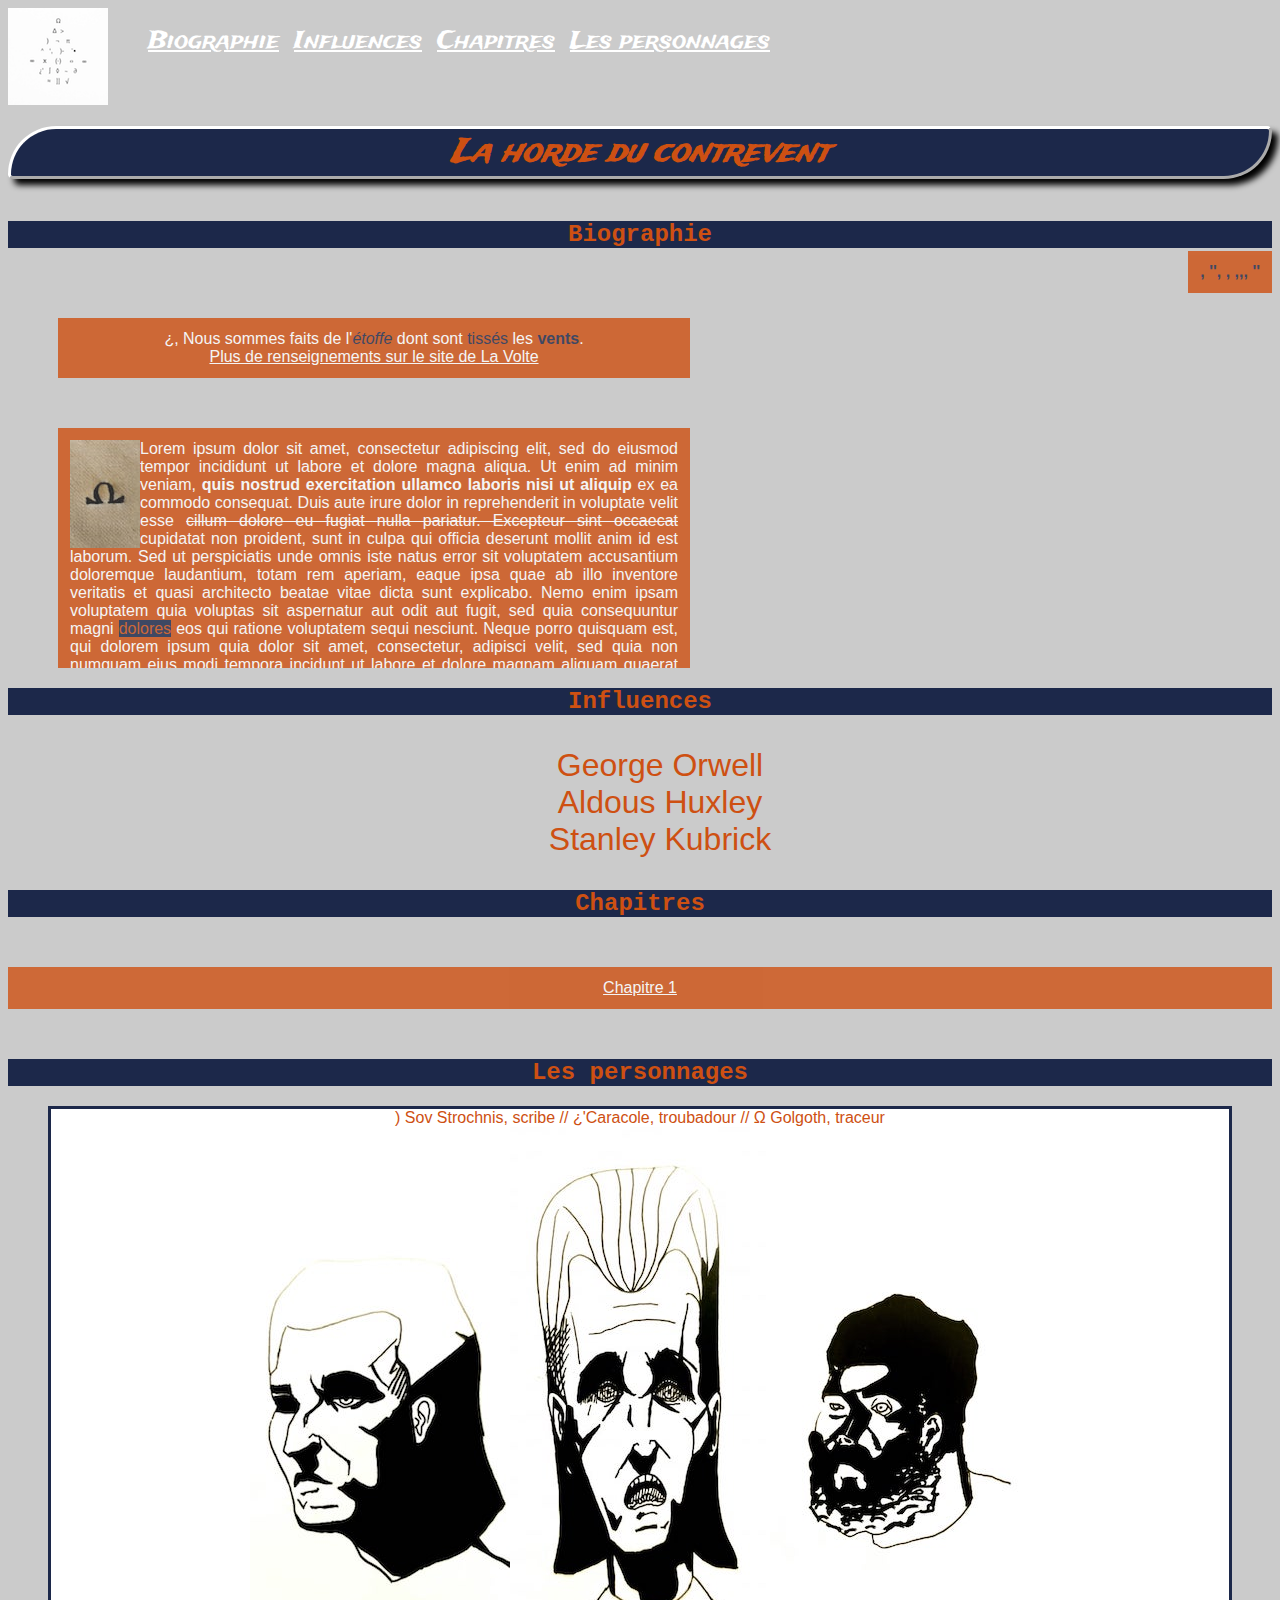
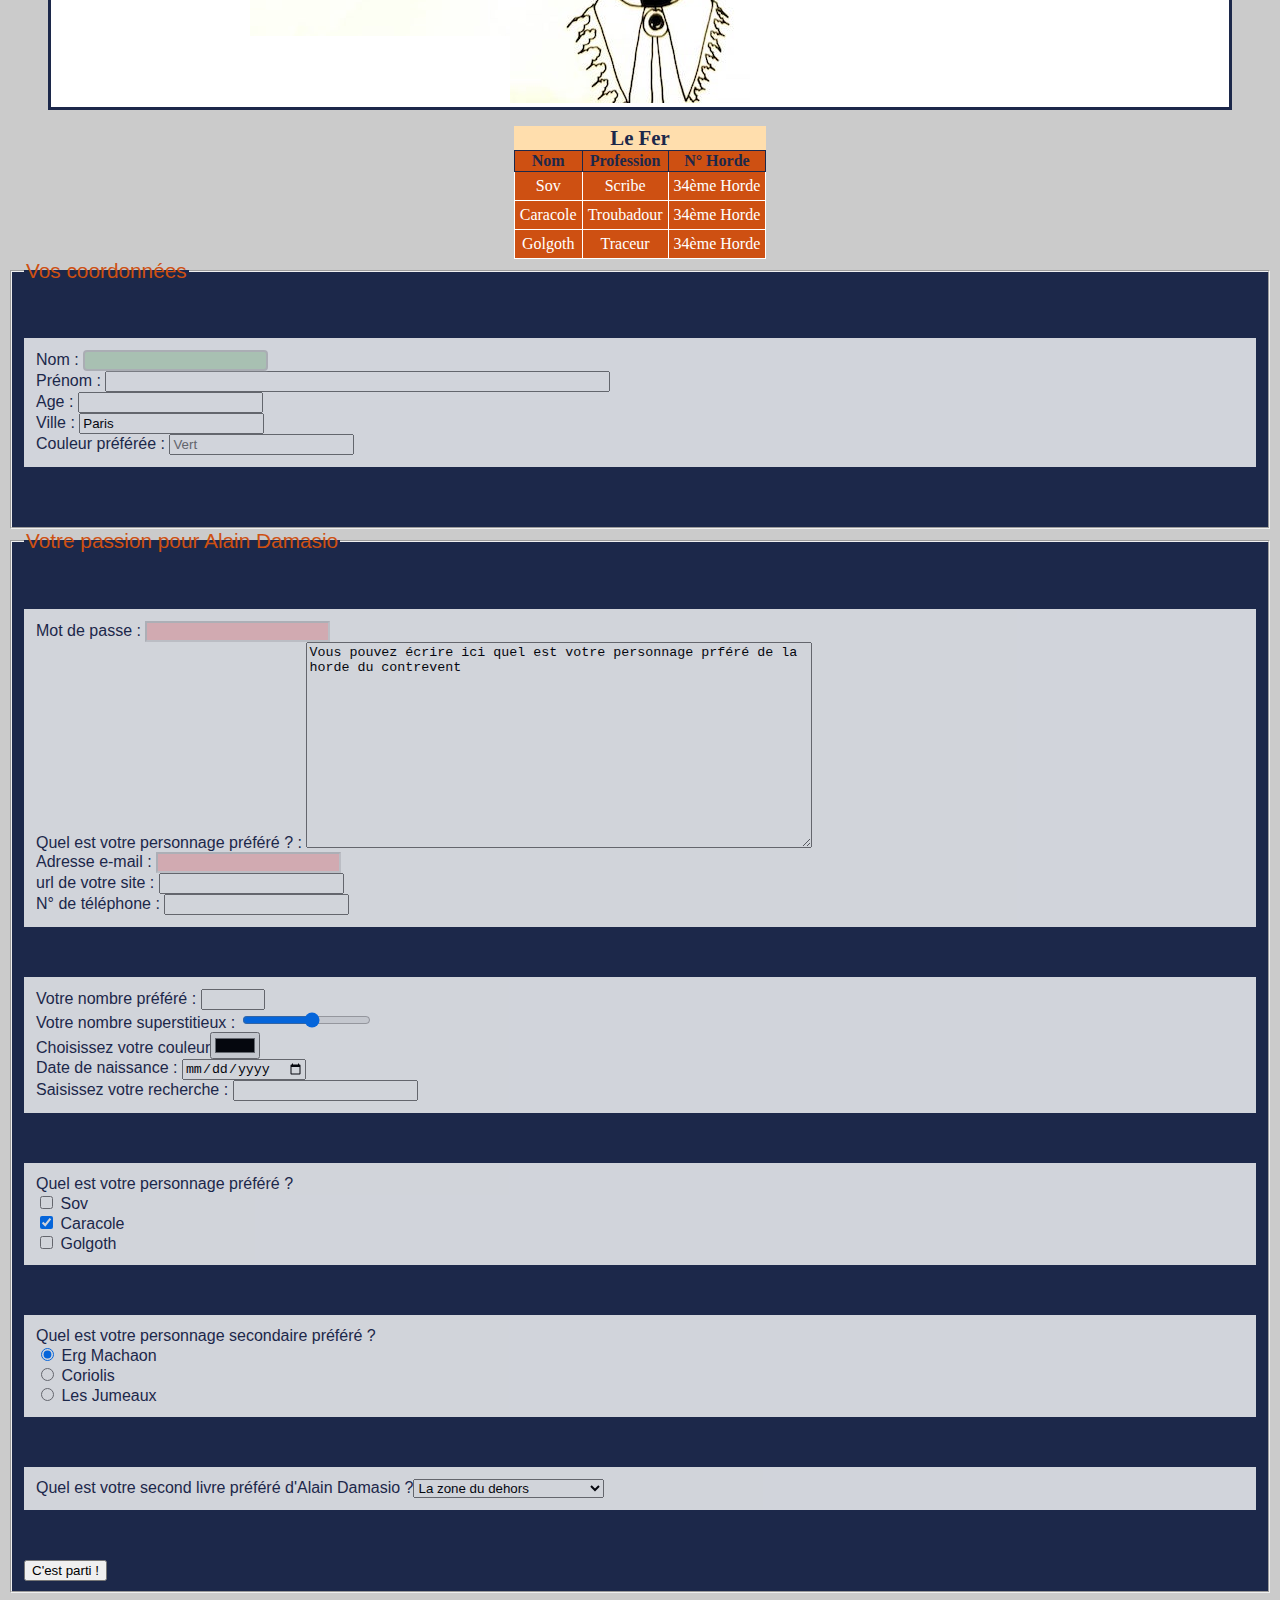
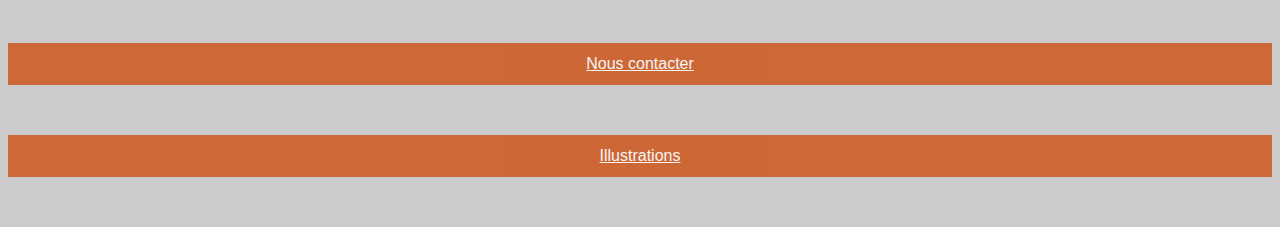
<file: index.html>
<!DOCTYPE html>
<html>

<head>
    <!--Construction du site à partir de La horde du contrevent d'Alain Damasio -->
    <meta charset="utf-8" />
    <link rel="stylesheet" href="./style.css">
    <title>La horde du contrevent</title>
</head>

<body>

    <div id="bigHeader">
        <header>

            <img src="./Images/Fer.png">

            <nav>
                <ul class="sommaire">
                    <li><a href="#biographie">Biographie</a></li>
                    <li><a href="#influences">Influences</a></li>
                    <li><a href="#chapitres">Chapitres</a></li>
                    <li><a href="#personnages">Les personnages</a></li>
                </ul>
            </nav>
        </header>

        <h1>La horde du contrevent</h1>
    </div>

    <section>
        <aside>
            <p class="vents"><strong>, '', , ,,, ''</strong></p>
        </aside>

        <h2 id="biographie">Biographie</h2>

        <article>

            <p class="punchline">¿, Nous sommes faits de l'<em>étoffe</em> dont sont <span class="beau">tissés</span>
                les <strong>vents</strong>.<br />
                <a href="https://lavolte.net/livres/la-horde-du-contrevent" title="Site officiel">Plus de renseignements
                    sur le site de La Volte</a></p>

            <p><img src="./Images/omega.jpg" class="omega" title="omega">Lorem ipsum dolor sit amet, consectetur
                adipiscing elit, sed do eiusmod tempor incididunt ut labore et dolore magna aliqua. Ut enim ad minim
                veniam, <span class="gras">quis nostrud exercitation ullamco laboris nisi ut aliquip</span> ex ea
                commodo consequat. Duis aute irure dolor in reprehenderit in voluptate velit esse <span
                    class="barré">cillum dolore eu fugiat nulla pariatur. Excepteur sint occaecat</span> cupidatat non
                proident, sunt in culpa qui officia deserunt mollit anim id est laborum. Sed ut perspiciatis unde omnis
                iste natus error sit voluptatem accusantium doloremque laudantium, totam rem aperiam, eaque ipsa quae ab
                illo inventore veritatis et quasi architecto beatae vitae dicta sunt explicabo. Nemo enim ipsam
                voluptatem quia voluptas sit aspernatur aut odit aut fugit, sed quia consequuntur magni
                <mark>dolores</mark> eos qui ratione voluptatem sequi nesciunt. Neque porro quisquam est, qui dolorem
                ipsum quia dolor sit amet, consectetur, adipisci velit, sed quia non numquam eius modi tempora incidunt
                ut labore et dolore magnam aliquam quaerat voluptatem. Ut enim ad minima veniam, quis nostrum
                exercitationem ullam corporis suscipit laboriosam, nisi ut aliquid ex ea commodi consequatur? Quis autem
                vel eum iure reprehenderit qui in ea voluptate velit esse quam nihil molestiae consequatur, vel illum
                qui dolorem eum fugiat quo voluptas nulla pariatur?</p>

        </article>

        <h2 id="influences" class="stop">Influences</h2>

        <ol id="artistNames">
            <li>George Orwell</li>
            <li>Aldous Huxley</li>
            <li>Stanley Kubrick</li>
        </ol>

        <h2 id="chapitres">Chapitres</h2>

        <p class="sommaire"><a href="Chapitres/Pharéole.html">Chapitre 1</a></p>

        <h2 id="personnages">Les personnages</h2>

        <figure>
            <a href="./Images/sov.jpg"><img src="./Images/sov_mini.jpg" alt="Sov" title="Sov" /></a>
            <a href="./Images/caracole.jpg"><img src="./Images/caracole_mini.jpg" alt="Caracole" title="Caracole" /></a>
            <a href="./Images/golgoth.jpg"><img src="./Images/golgoth_mini.jpg" alt="Golgoth" title="Golgoth" /></a>
            <figcaption>) Sov Strochnis, scribe // ¿'Caracole, troubadour // Ω Golgoth, traceur</figcaption>
        </figure>

        <table>

            <caption>Le Fer</caption>

            <tr>
                <th>Nom</th>
                <th>Profession</th>
                <th>N° Horde</th>
            </tr>

            <tr>
                <td>Sov</td>
                <td>Scribe</td>
                <td>34ème Horde</td>
            </tr>

            <tr>
                <td>Caracole</td>
                <td>Troubadour</td>
                <td>34ème Horde</td>
            </tr>

            <tr>
                <td>Golgoth</td>
                <td>Traceur</td>
                <td>34ème Horde</td>
            </tr>
        </table>

        <form method="post" action="traitement.php">

            <fieldset>

                <legend>Vos coordonnées</legend>

                <p class="formulaire1">

                    <label for="Nom">Nom</label> : <input type="texte" name="Nom" id="nom" autofocus><br />
                    <label for="Prénom">Prénom</label> : <input type="texte" name="Prénom" id="Prénom" size="60%"><br />
                    <label for="Age">Age</label> : <input type="texte" name="Age" id="Age" maxlength="3"><br />
                    <label for="Ville">Ville</label> : <input type="texte" name="Ville" id="Ville" value="Paris"><br />
                    <label for="Couleur">Couleur préférée</label> : <input type="texte" name="Couleur" id="Couleur"
                        placeholder="Vert"><br />

                </p>

            </fieldset>

            <fieldset>

                <legend>Votre passion pour Alain Damasio</legend>

                <p class="formulaire2">

                    <label for="pass">Mot de passe</label> : <input type="password" name="pass" id="pass"
                        required><br />
                    <label for="personnage">Quel est votre personnage préféré ?</label> : <textarea name="personnage"
                        id="personnage">Vous pouvez écrire ici quel est votre personnage prféré de la horde du contrevent</textarea><br />
                    <label for="mail">Adresse e-mail</label> : <input type="email" name="mail" id="mail" required><br />
                    <label for="url">url de votre site</label> : <input type="url" name="url" id="url"><br />
                    <label for="tel">N° de téléphone</label> : <input type="tel" name="tel" id="tel"><br />

                </p>

                <p class="formulaire3">

                    <label for="nombre">Votre nombre préféré</label> : <input type="number" name="nombre" id="nombre"
                        min="10" max="100" step="10"><br />
                    <label for="range">Votre nombre superstitieux</label> : <input type="range" name="range" id="range"
                        min="10" max="100" step="10"><br />
                    <label for="color">Choisissez votre couleur</label><input type="color" name="couleur"
                        id="color"><br />
                    <label for="date">Date de naissance</label> : <input type="date" name="date" id="date"><br />
                    <label for="search">Saisissez votre recherche</label> : <input type="search" name="search"
                        id="search"><br />

                </p>

                <p class="formulaire4">

                    Quel est votre personnage préféré ?<br />
                    <input type="checkbox" name="Sov" id="Sov"> <label for="Sov">Sov</label><br />
                    <input type="checkbox" name="Caracole" id="Caracole" checked> <label
                        for="Caracole">Caracole</label><br />
                    <input type="checkbox" name="Golgoth" id="Golgoth"> <label for="Golgoth">Golgoth</label>

                </p>

                <p class="formulaire5">

                    Quel est votre personnage secondaire préféré ?<br />
                    <input type="radio" name="secondaire" value="erg machaon" id="erg" checked> <label for="erg">Erg
                        Machaon</label><br />
                    <input type="radio" name="secondaire" value="Coriolis" id="Coriolis"> <label
                        for="Coriolis">Coriolis</label><br />
                    <input type="radio" name="secondaire" value="Les jumeaux" id="twins"> <label for="twins">Les
                        Jumeaux</label>

                </p>

                <p class="formulaire6">

                    <label for="livre">Quel est votre second livre préféré d'Alain Damasio ?</label><select name="livre"
                        id="livre">
                        <option value="La zone du dehors" selected>La zone du dehors</option>
                        <option value="Les furtifs">Les furtifs</option>
                        <option value="Aucun souvenir assez solide">Aucun souvenir assez solide</option>

                    </select>

                </p>

                <input type="submit" name="bouton" value="C'est parti !">

            </fieldset>

        </form>

    </section>

    <footer>
        <p class="sommaire"><a href="mailto.francoismoulin37@gmail.com">Nous contacter</a></p>
        <p class="sommaire"><a href="Illustrations.zip">Illustrations</a></p>
    </footer>

    <script src="./index.js"></script>
</body>

</html>
</file>
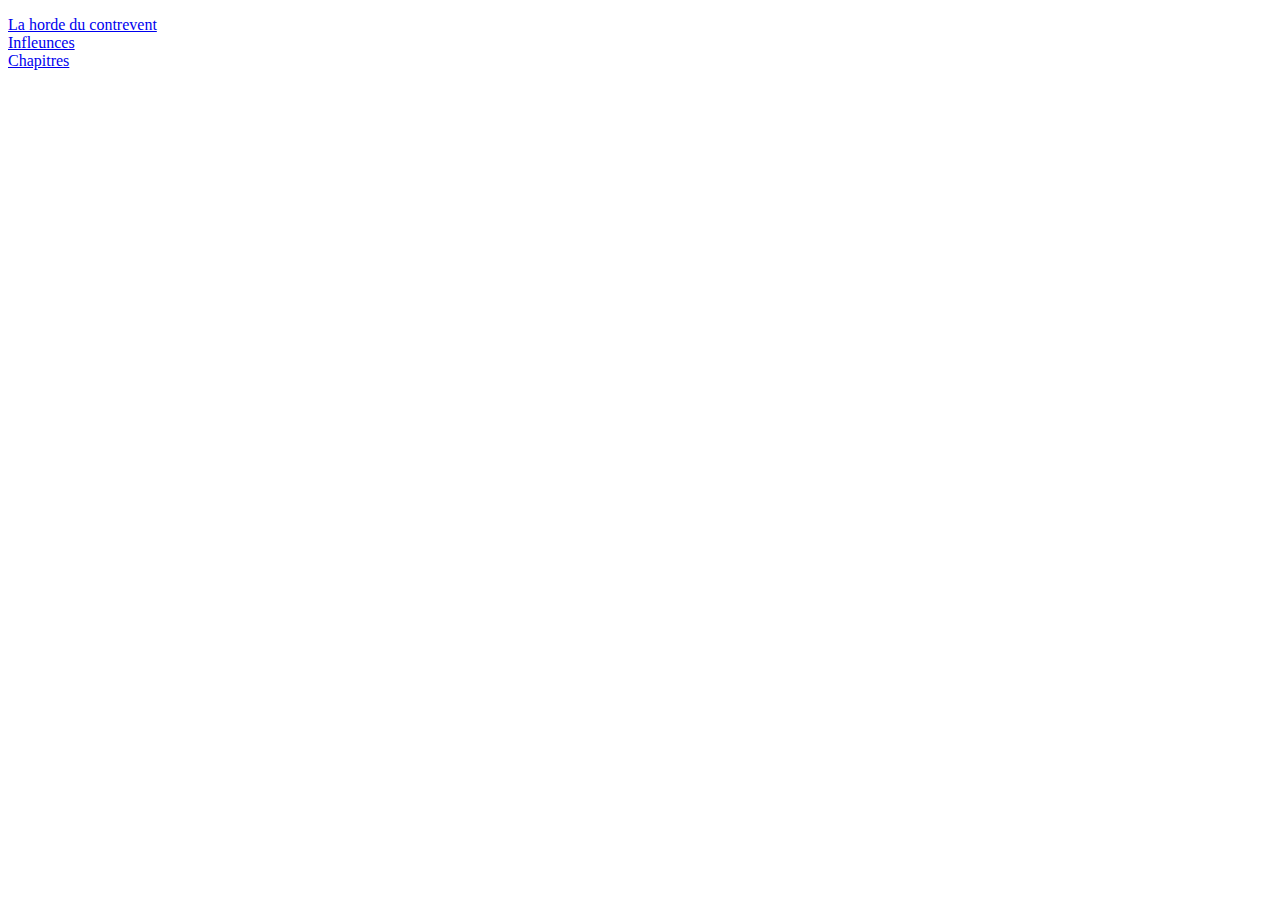
<file: Aide.html>
<!DOCTYPE html>
<html>
<head>
	<meta charset="UTF-8"/>
	<title>Aide</title>
</head>

<body>
<p>
	<a href="La_horde_du_contrevent.html#biographie">La horde du contrevent</a><br/>
	<a href="La_horde_du_contrevent.html#influences">Infleunces</a><br/>
	<a href="La_horde_du_contrevent.html#chapitres">Chapitres</a>
</p>	
</body>
</html>
</file>
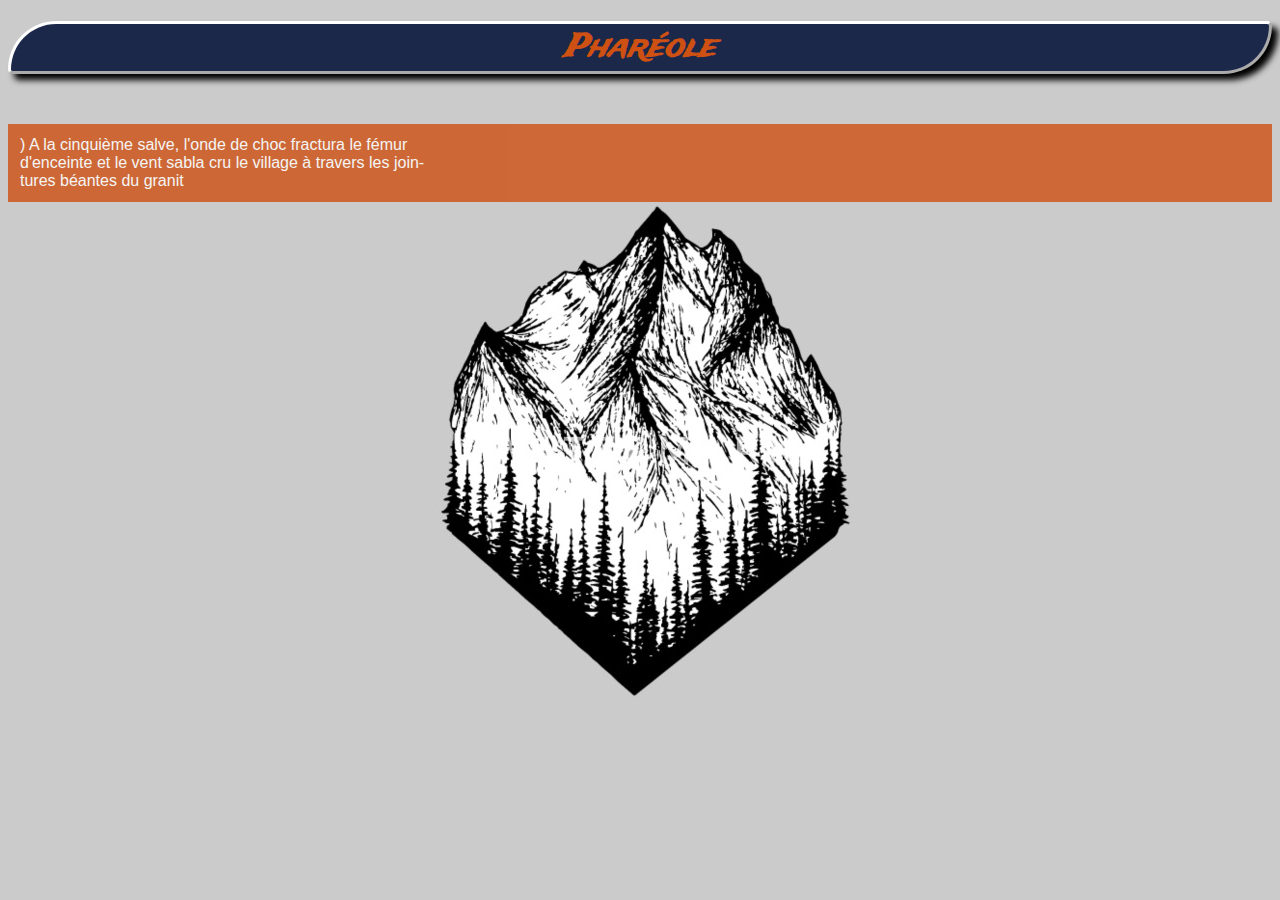
<file: Pharéole.html>
<!DOCTYPE html>
<html>
	<head>
		<meta charset="utf-8"/>
		<link rel="stylesheet" href="La_horde_du_contrevent.css">
		<title>Pharéole</title>
	</head>

	<body>
		<h1>Pharéole</h1>
		
		<p>) A la cinquième salve, l'onde de choc fractura le fémur<br/>
		d'enceinte et le vent sabla cru le village à travers les join-<br/>
		tures béantes du granit</p>
	</body>
</html>
</file>
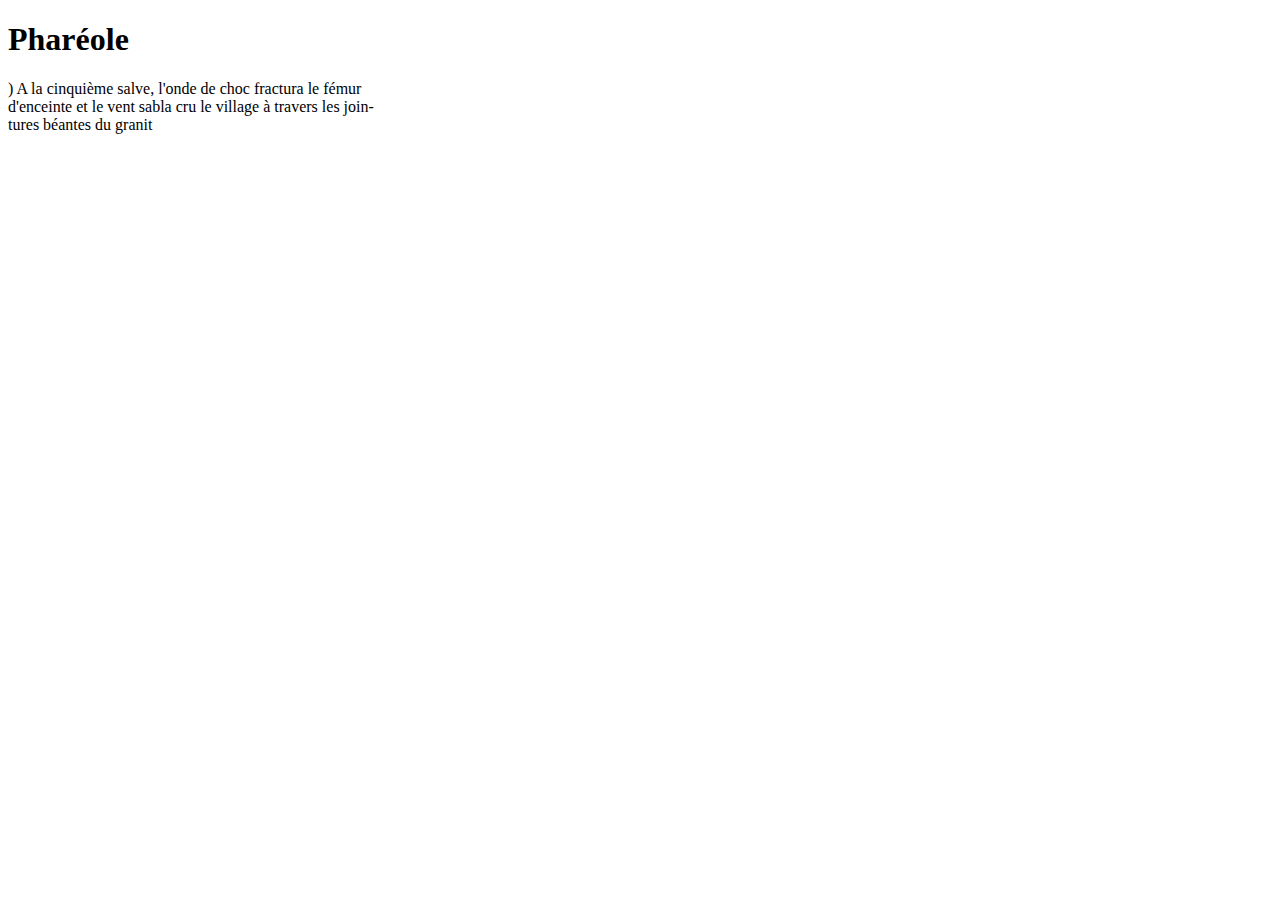
<file: Chapitres/Pharéole.html>
<!DOCTYPE html>
<html>
	<head>
		<meta charset="utf-8"/>
		<title>Pharéole</title>
	</head>

	<body>
		<h1>Pharéole</h1>
		
		<p>) A la cinquième salve, l'onde de choc fractura le fémur<br/>
		d'enceinte et le vent sabla cru le village à travers les join-<br/>
		tures béantes du granit</p>
	</body>
</html>
</file>
<file: style.css>
/* voici comment faire un commentaire*/
@font-face{
	font-family: 'winds';
	src: url('fonts/TradeWinds-Regular.ttf');
}

header
{
	display: flex;
	flex-direction: row;
}

nav ul
{
	display: flex;
	list-style-type: none;
}

nav li
{
	margin-right: 15px;
	text-decoration: none;
	font-size: 1.5em;
	font-family: winds;
}

body
{
	/*background-image: url("Images/montagne.jpeg");
	background-attachment: fixed;
	background-repeat: no-repeat;
	background-position: center;*/

	background: url("Images/montagne.jpeg") fixed no-repeat center;
	background-color: #cbcbcb;
}

p
{
    color: white;
    font-family: verdana, arial, georgia, sans-serif;
    text-align: justify;
    background-color: #CE5012;
    opacity: 0.8;
    padding: 12px;
    margin-top: 50px;
    margin-bottom: 50px;
}

h1
{
	color: #CE5012;
	font-size: 2em;
	font-family: winds, courier new, arial, verdana, sans-serif;
	font-style: italic;
	text-align: center;
	background-color: #1C284A;
	border: 3px white outset;
	border-radius: 50px 5px 50px 5px;
	box-shadow: 6px 6px 6px black;
}

h2
{
	color: #CE5012;
	font-size: 1.5em;
	font-family: courier new, arial, verdana, sans-serif;
	text-align: center;
	background-color: #1C284A;
}

em
{
	color: #1C284A;
}

strong
{
	color: #1C284A;
}

figure
{
	font-family: verdana, arial, georgia, sans-serif;
	background-color: white;
	display: flex;
	flex-wrap: wrap-reverse;
	justify-content: center;
	align-items: center;
	border: 3px #1C284A solid;
}

figcaption
{
	color: #CE5012;
}

article
{
	width: 50%;
	min-width: 400px;
	margin-left: 50px;
	height: 400px;
	overflow: auto;
}

.vents
{
	color: #CE5012;
	text-align: center;
	position: absolute;
}

.beau
{
	color: #1C284A;
}

ol
{ 
	font-family: verdana, arial, georgia,sans-serif;
	text-align: center;
	list-style-type: none;
	color: #CE5012;
	font-size: 2em;
}

li
{
	text-align: center;
	text-decoration: none;
}

.gras
{
	font-weight: bold;
}

.barré
{
	text-decoration: line-through;
}

.omega
{
	float: left;
}

.stop
{
	clear: both;
}

.sommaire
{
	text-align: center;
}

.punchline
{
	text-align: center;
}

mark
{
	background-color: #1C284A;
	color: #CE5012;
}

a
{
	color: white;
}

a:hover
{
	color: #1C284A;
}

a:active
{
	background-color: white;
}

a:visited
{
	color: white;
}

table
{
	border: 1px solid;
	border-collapse: collapse;
	padding: 5px;
	background-color: #CE5012;
	color: white;
	text-align: center;
	margin: auto;
}

td
{
	border: 1px solid;
	border-collapse: collapse;
	padding: 5px;
	font-family: verdana;
}

th
{
	border: 1px solid;
	color: #1C284A;
	font-family: verdana;
}

caption
{
	font-size: 1.3em;
	color: #1C284A;
	font-family: verdana;
	font-weight: bold;
	background-color: navajowhite;
}

aside
{
	display: flex;
	justify-content: right;
}

.formulaire1, .formulaire2, .formulaire3, .formulaire4, .formulaire5, .formulaire6
{
	background-color: white;
	color: #1C284A;
}

textarea
{
	width: 500px;
	height: 200px;
}

fieldset
{
	background-color: #1C284A;
}

legend
{
	color: #CE5012;
	font-family: verdana, sans-serif;
	font-size: 1.3em;
}

:required
{
	background-color: red;
	opacity: 20%;
}

:focus
{
	background-color: green;
	opacity: 20%;
}

@media all and (max-width: 1024px)
{
	nav ul
	{
		flex-direction: column;
	}

	nav li
	{
		display: flex;
		justify-content: right;
	}

	nav
	{
		position: absolute;
		right: 50px;
	}

	h1
	{
		position: relative;
		top: 50px;
	}

}

.titleHorde {
	color: white;
	background-color: #CE5012;
	transform: translateX(-1000px);
	transition: 2s;
}

.artistNames{
	color: #1C284A;
	transform: scale(2);
	transition: 2s ease;
}
</file>
<file: La_horde_du_contrevent.css>
/* voici comment faire un commentaire*/
@font-face{
	font-family: 'winds';
	src: url('fonts/TradeWinds-Regular.ttf');
}

header
{
	display: flex;
	flex-direction: row;
}

nav ul
{
	display: flex;
	list-style-type: none;
}

nav li
{
	margin-right: 15px;
	text-decoration: none;
	font-size: 1.5em;
	font-family: winds;
}

body
{
	/*background-image: url("Images/montagne.jpeg");
	background-attachment: fixed;
	background-repeat: no-repeat;
	background-position: center;*/

	background: url("Images/montagne.jpeg") fixed no-repeat center;
	background-color: #cbcbcb;
}

p
{
    color: white;
    font-family: verdana, arial, georgia, sans-serif;
    text-align: justify;
    background-color: #CE5012;
    opacity: 0.8;
    padding: 12px;
    margin-top: 50px;
    margin-bottom: 50px;
}

h1
{
	color: #CE5012;
	font-size: 2em;
	font-family: winds, courier new, arial, verdana, sans-serif;
	font-style: italic;
	text-align: center;
	background-color: #1C284A;
	border: 3px white outset;
	border-radius: 50px 5px 50px 5px;
	box-shadow: 6px 6px 6px black;
}

h2
{
	color: #CE5012;
	font-size: 1.5em;
	font-family: courier new, arial, verdana, sans-serif;
	text-align: center;
	background-color: #1C284A;
}

em
{
	color: #1C284A;
}

strong
{
	color: #1C284A;
}

figure
{
	font-family: verdana, arial, georgia, sans-serif;
	background-color: white;
	display: flex;
	flex-wrap: wrap-reverse;
	justify-content: center;
	align-items: center;
	border: 3px #1C284A solid;
}

figcaption
{
	color: #CE5012;
}

article
{
	width: 50%;
	min-width: 400px;
	margin-left: 50px;
	height: 400px;
	overflow: auto;
}

.vents
{
	color: #CE5012;
	text-align: center;
}

.beau
{
	color: #1C284A;
}

ol
{ 
	font-family: verdana, arial, georgia,sans-serif;
	text-align: center;
	list-style-type: none;
	color: #CE5012;
	font-size: 2em;
}

li
{
	text-align: center;
	text-decoration: none;
}

.gras
{
	font-weight: bold;
}

.barré
{
	text-decoration: line-through;
}

.omega
{
	float: left;
}

.stop
{
	clear: both;
}

.sommaire
{
	text-align: center;
}

.punchline
{
	text-align: center;
}

mark
{
	background-color: #1C284A;
	color: #CE5012;
}

a
{
	color: white;
}

a:hover
{
	color: #1C284A;
}

a:active
{
	background-color: white;
}

a:visited
{
	color: white;
}

table
{
	border: 1px solid;
	border-collapse: collapse;
	padding: 5px;
	background-color: #CE5012;
	color: white;
	text-align: center;
	margin: auto;
}

td
{
	border: 1px solid;
	border-collapse: collapse;
	padding: 5px;
	font-family: verdana;
}

th
{
	border: 1px solid;
	color: #1C284A;
	font-family: verdana;
}

caption
{
	font-size: 1.3em;
	color: #1C284A;
	font-family: verdana;
	font-weight: bold;
	background-color: navajowhite;
}

aside
{
	display: flex;
	justify-content: right;
}

.formulaire1, .formulaire2, .formulaire3, .formulaire4, .formulaire5, .formulaire6
{
	background-color: white;
	color: #1C284A;
}

textarea
{
	width: 500px;
	height: 200px;
}

fieldset
{
	background-color: #1C284A;
}

legend
{
	color: #CE5012;
	font-family: verdana, sans-serif;
	font-size: 1.3em;
}

:required
{
	background-color: red;
	opacity: 20%;
}

:focus
{
	background-color: green;
	opacity: 20%;
}

@media all and (max-width: 1024px)
{
	nav ul
	{
		flex-direction: column;
	}

	nav li
	{
		display: flex;
		justify-content: right;
	}

	nav
	{
		position: absolute;
		right: 50px;
	}

	h1
	{
		position: relative;
		top: 50px;
	}

}
</file>
